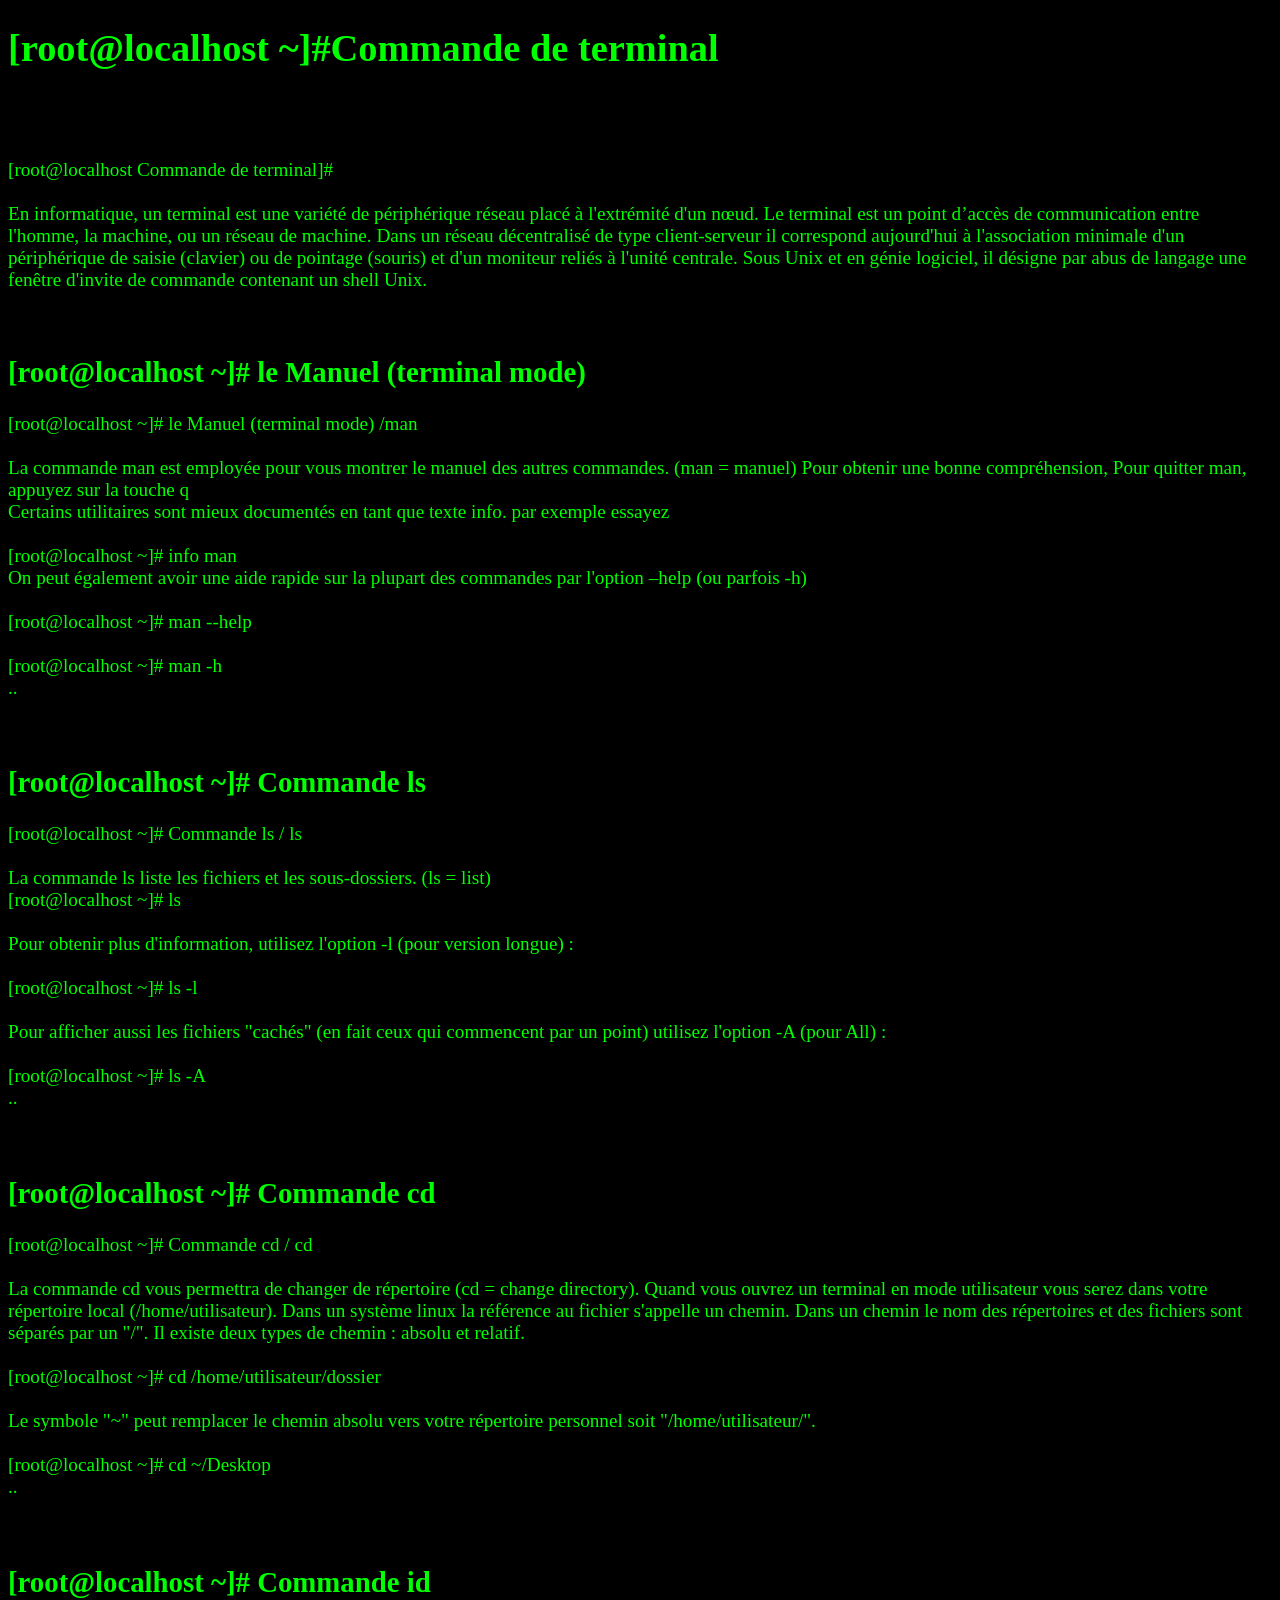
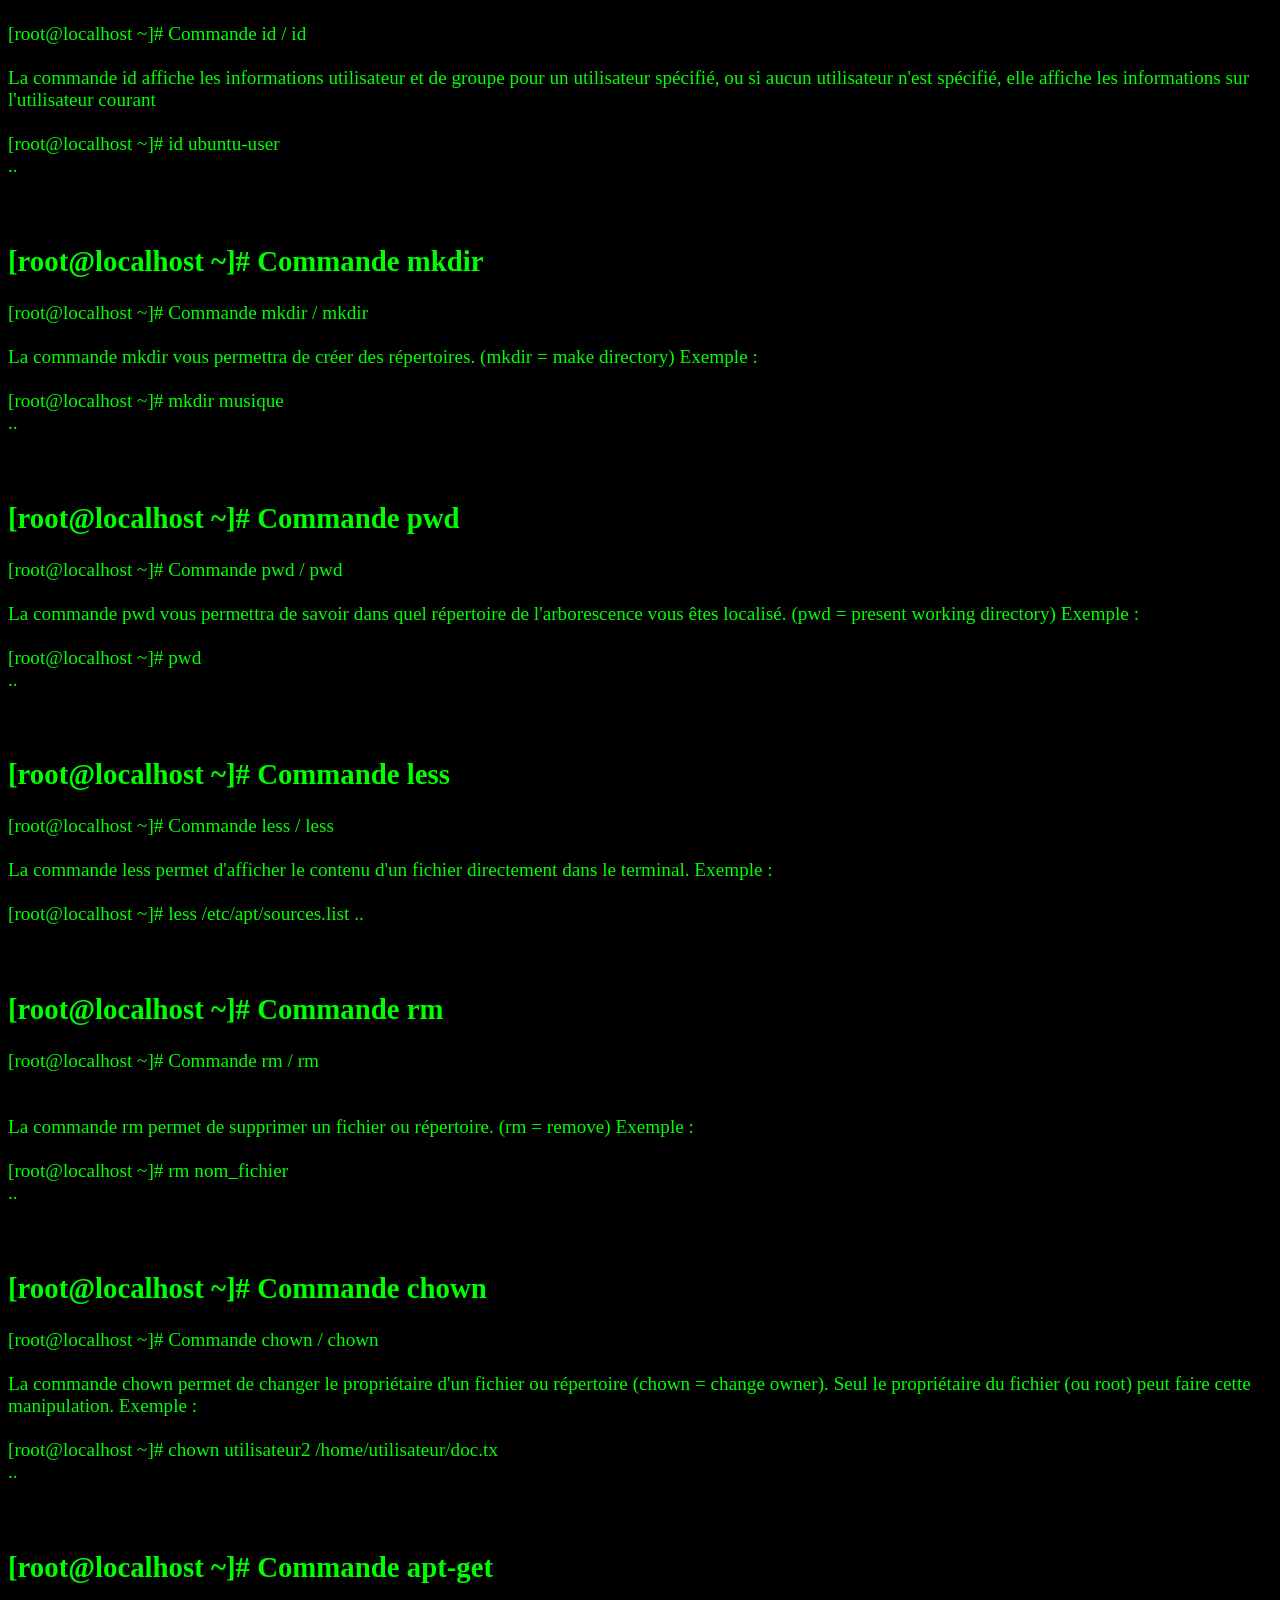
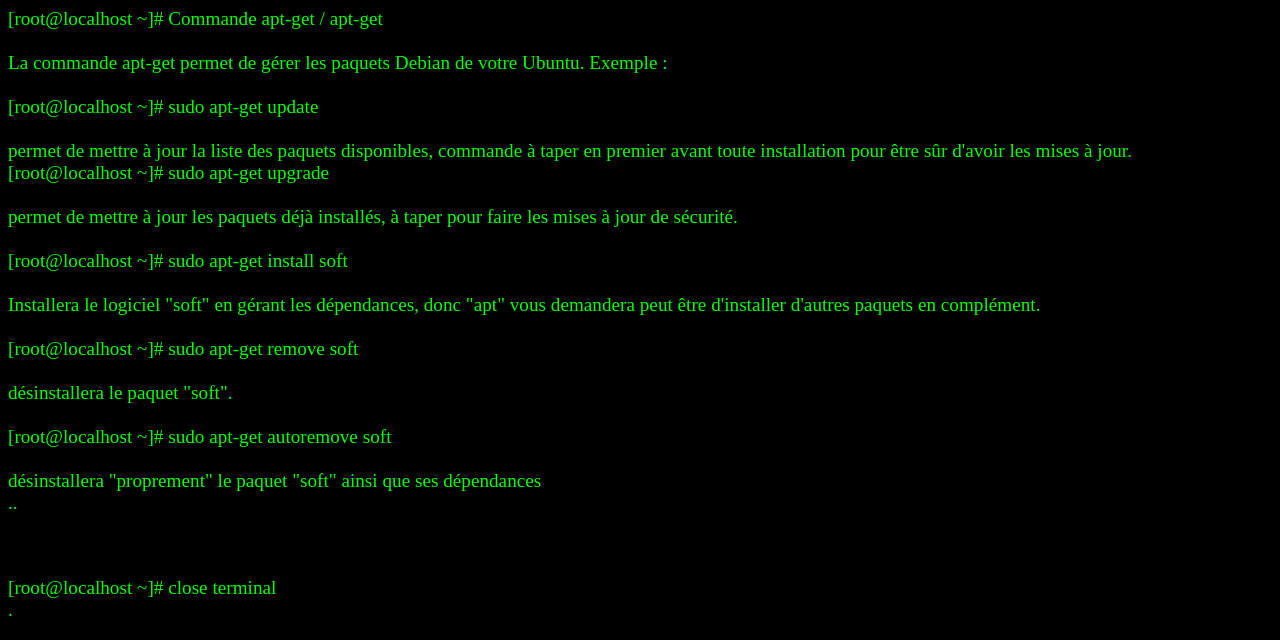
<file: index.html>
<!DOCTYPE HTML>
<html>

<head>  
        <title>Commande de terminal</title>
        <link rel="stylesheet" href="style.css" />
        <meta charset="utf-8">
</head>

<body>
  <!-- partie 1 -->
  <h1><strong>[root@localhost ~]#Commande de terminal</strong></h1>
<br><br>

    <div>
    <p>[root@localhost Commande de terminal]#<br><br>
    En informatique, un terminal est une variété de périphérique réseau placé à l'extrémité d'un nœud. Le terminal est un point d’accès de communication entre l'homme, la machine, ou un réseau de machine. Dans un réseau décentralisé de type client-serveur il correspond aujourd'hui à l'association minimale d'un périphérique de saisie (clavier) ou de pointage (souris) et d'un moniteur reliés à l'unité centrale. Sous Unix et en génie logiciel, il désigne par abus de langage une fenêtre d'invite de commande contenant un shell Unix.
    </p>
    </div>
    <br>

<!-- partie 2 -->
<h2><span>[root@localhost ~]# le Manuel (terminal mode)<o:p></o:p></span></h2>
    <p>[root@localhost ~]# le Manuel (terminal mode) /man<br><br>
    La commande man est employée pour vous montrer le manuel des autres commandes. (man = manuel) Pour obtenir une bonne compréhension,
     Pour quitter man, appuyez sur la touche q
    <br>
    Certains utilitaires sont mieux documentés en tant que texte info. par exemple essayez <br><br>
    [root@localhost ~]# info man <br>
    On peut également avoir une aide rapide sur la plupart des commandes par l'option –help (ou parfois -h) <br><br>
    [root@localhost ~]# man --help<br><br>
    [root@localhost ~]# man -h<br>
    ..<br><br><br> 
</p>
<!-- partie 3 -->
<h2><span>[root@localhost ~]# Commande ls<o:p></o:p></span></h2>
<p>[root@localhost ~]# Commande ls / ls<br><br>
La commande ls liste les fichiers et les sous-dossiers. (ls = list)<br>
[root@localhost ~]# ls <br><br>
Pour obtenir plus d'information, utilisez l'option -l (pour version longue) : <br><br>
[root@localhost ~]# ls -l <br><br>
Pour afficher aussi les fichiers "cachés" (en fait ceux qui commencent par un point) utilisez l'option -A (pour All) : <br><br>
[root@localhost ~]# ls -A <br>
..<br><br><br>
</p>
<!-- partie 4 -->
<h2><span>[root@localhost ~]# Commande cd<o:p></o:p></span></h2>
<p>[root@localhost ~]# Commande cd / cd<br><br>
 La commande cd vous permettra de changer de répertoire (cd = change directory). Quand vous ouvrez un terminal en mode utilisateur vous serez dans votre répertoire local (/home/utilisateur).
Dans un système linux la référence au fichier s'appelle un chemin. Dans un chemin le nom des répertoires et des fichiers sont séparés par un "/". Il existe deux types de chemin : absolu et relatif.<br><br>
[root@localhost ~]# cd /home/utilisateur/dossier <br><br>
Le symbole "~" peut remplacer le chemin absolu vers votre répertoire personnel soit "/home/utilisateur/". <br><br>
[root@localhost ~]# cd ~/Desktop<br>
..<br><br><br> 
</p>
<!-- partie 5 -->
<h2><span>[root@localhost ~]#  Commande id<o:p></o:p></span></h2>
<p>[root@localhost ~]# Commande id / id<br><br>
La commande id affiche les informations utilisateur et de groupe pour un utilisateur spécifié, ou si aucun utilisateur n'est spécifié, elle affiche les informations sur l'utilisateur courant <br><br>
[root@localhost ~]# id ubuntu-user<br>
..<br><br><br> 
</p>
<!-- partie 6 -->
<h2><span>[root@localhost ~]# Commande mkdir<o:p></o:p></span></h2>
<p>[root@localhost ~]# Commande mkdir / mkdir<br><br>
La commande mkdir vous permettra de créer des répertoires. (mkdir = make directory) Exemple : <br><br>
[root@localhost ~]# mkdir musique<br>
..<br><br><br> 
</p>
<!-- partie 6 -->
<h2><span>[root@localhost ~]# Commande pwd<o:p></o:p></span></h2>
<p>[root@localhost ~]# Commande pwd / pwd <br><br>
La commande pwd vous permettra de savoir dans quel répertoire de l'arborescence
vous êtes localisé. (pwd = present working directory) Exemple : <br><br>
[root@localhost ~]# pwd<br>
..<br><br><br> 
</p>
<!-- partie 7 -->
<h2><span>[root@localhost ~]# Commande less<o:p></o:p></span></h2>
<p>[root@localhost ~]# Commande less / less <br><br>
 La commande less permet d'afficher le contenu d'un fichier directement dans le terminal. Exemple : <br><br>
[root@localhost ~]# less /etc/apt/sources.list
..<br><br><br> 
</p>
<!-- partie 8 -->
<h2><span>[root@localhost ~]# Commande rm<o:p></o:p></span></h2>
<p>[root@localhost ~]# Commande rm / rm <br><br><br>
 La commande rm permet de supprimer un fichier ou répertoire. (rm = remove)  Exemple : <br><br>
[root@localhost ~]# rm nom_fichier <br>
..<br><br><br> 
</p>
<!-- partie 9 -->
<h2><span>[root@localhost ~]# Commande chown<o:p></o:p></span></h2>
<p>[root@localhost ~]# Commande chown / chown <br><br>
 La commande chown permet de changer le propriétaire d'un fichier ou répertoire (chown = change owner). Seul le propriétaire du fichier (ou root) peut faire cette manipulation.   Exemple : <br><br>
[root@localhost ~]# chown utilisateur2 /home/utilisateur/doc.tx <br>
..<br><br><br> 
</p>
<!-- partie 10 -->
<h2><span>[root@localhost ~]# Commande apt-get<o:p></o:p></span></h2>
<p>[root@localhost ~]# Commande apt-get / apt-get <br><br>
 La commande apt-get permet de gérer les paquets Debian de votre Ubuntu. Exemple :  <br><br>
[root@localhost ~]# sudo apt-get update<br><br>
permet de mettre à jour la liste des paquets disponibles, commande à taper en premier avant toute installation pour être sûr d'avoir les mises à jour.<br>
[root@localhost ~]# sudo apt-get upgrade<br><br>
permet de mettre à jour les paquets déjà installés, à taper pour faire les mises à jour de sécurité.<br><br>
[root@localhost ~]# sudo apt-get install soft<br><br>
Installera le logiciel "soft" en gérant les dépendances, donc "apt" vous 
demandera peut être d'installer d'autres paquets en complément.<br><br>
[root@localhost ~]# sudo apt-get remove soft <br><br>
désinstallera le paquet "soft".<br><br>
[root@localhost ~]# sudo apt-get autoremove soft<br><br>
désinstallera "proprement" le paquet "soft" ainsi que ses dépendances<br>
..<br><br><br> 
</p>

<p>[root@localhost ~]# close terminal<br>
.
</p>

</body>


</html>
</file>
<file: style.css>
html 
{   
	background-color:black;
    font-family: impact;
    border-color:black;	
    color:#00FF00;
    font-size:120%;
}
</file>
